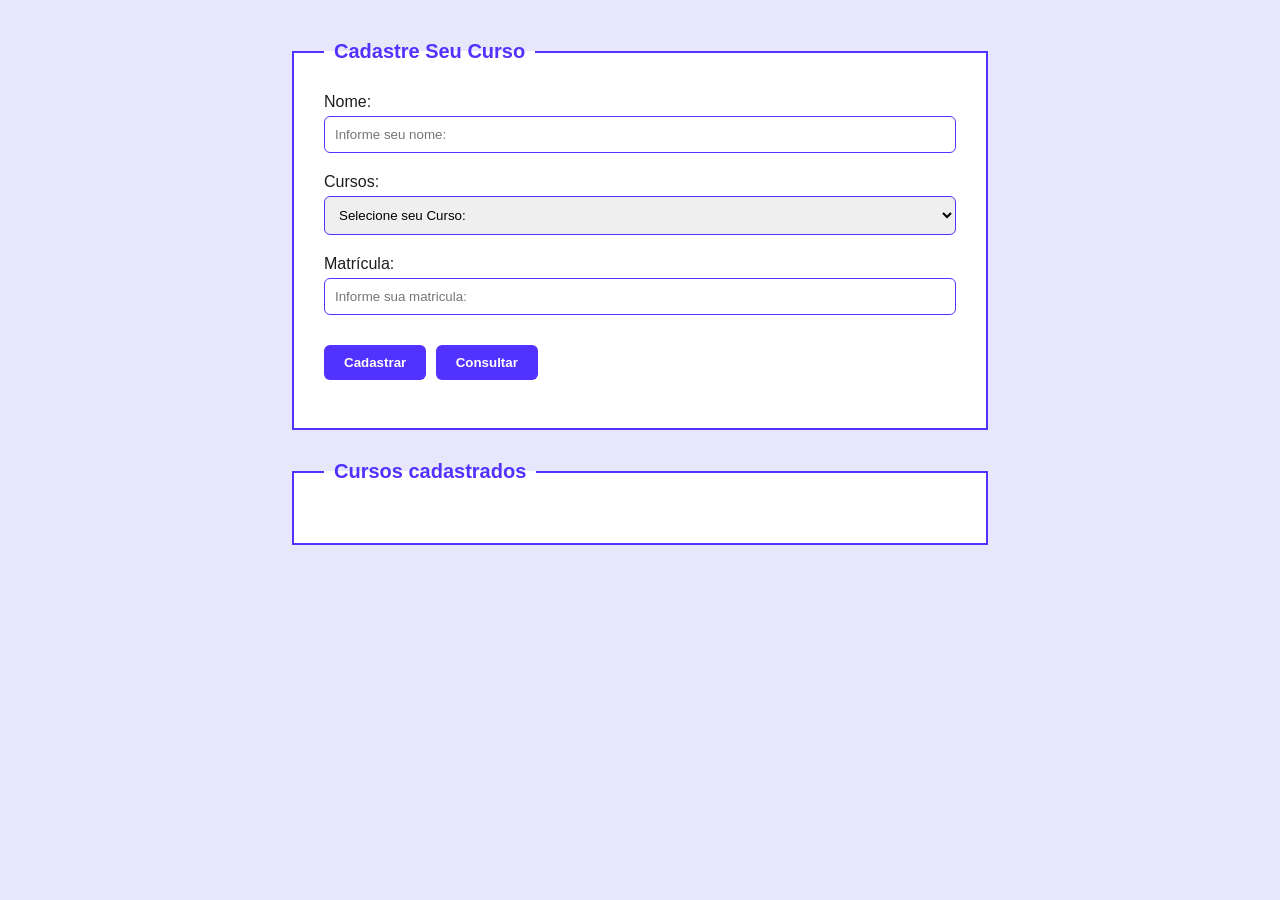
<file: index.html>
<!DOCTYPE html>
<html lang="pt">
<head>
    <meta charset="UTF-8">
    <meta name="viewport" content="width=device-width, initial-scale=1.0">
    <title>Cadastro de Cursos</title>
    <link rel="stylesheet" href="style.css">
</head>
<body>

    <form id="form">
        <fieldset>
            <legend>Cadastre Seu Curso</legend>

            <label for="id_nome">Nome:
                <input 
                    type="text" 
                    name="nome" 
                    id="id_nome" 
                    placeholder="Informe seu nome:" 
                    required
                >
            </label>Cursos:
            <select id="id_curso">
                <option selected disabled>Selecione seu Curso:</option>
                <option value="Agronegócio">Agronegócio</option>
                <option value="Enfermagem">Enfermagem</option>
                <option value="Finanças">Finanças</option>
                <option value="Informática">Informática</option>
            </select>
            <br>

            <label for="id_matricula">Matrícula:
                <input 
                    type="text"
                    inputmode="numeric"
                    oninput="this.value = this.value.replace(/[^0-9]/g, '')"
                    minlength="12"
                    maxlength="12"
                    name="matricula" 
                    id="id_matricula" 
                    placeholder="Informe sua matricula:" 
                    required
                >
            </label>

            <button type="submit" id="btn_cadastrar">
                Cadastrar
            </button>

            <button type="button" onclick="listar()">
                Consultar
            </button>

            <br>
            <br>
        </fieldset>
    </form>

    <div>
        <fieldset id="matriculados">
            <legend>Cursos cadastrados</legend>
        </fieldset>
    </div>

    <br>
    <div>
        </div>

    <script src="script.js"></script>
</body>
</html>
</file>
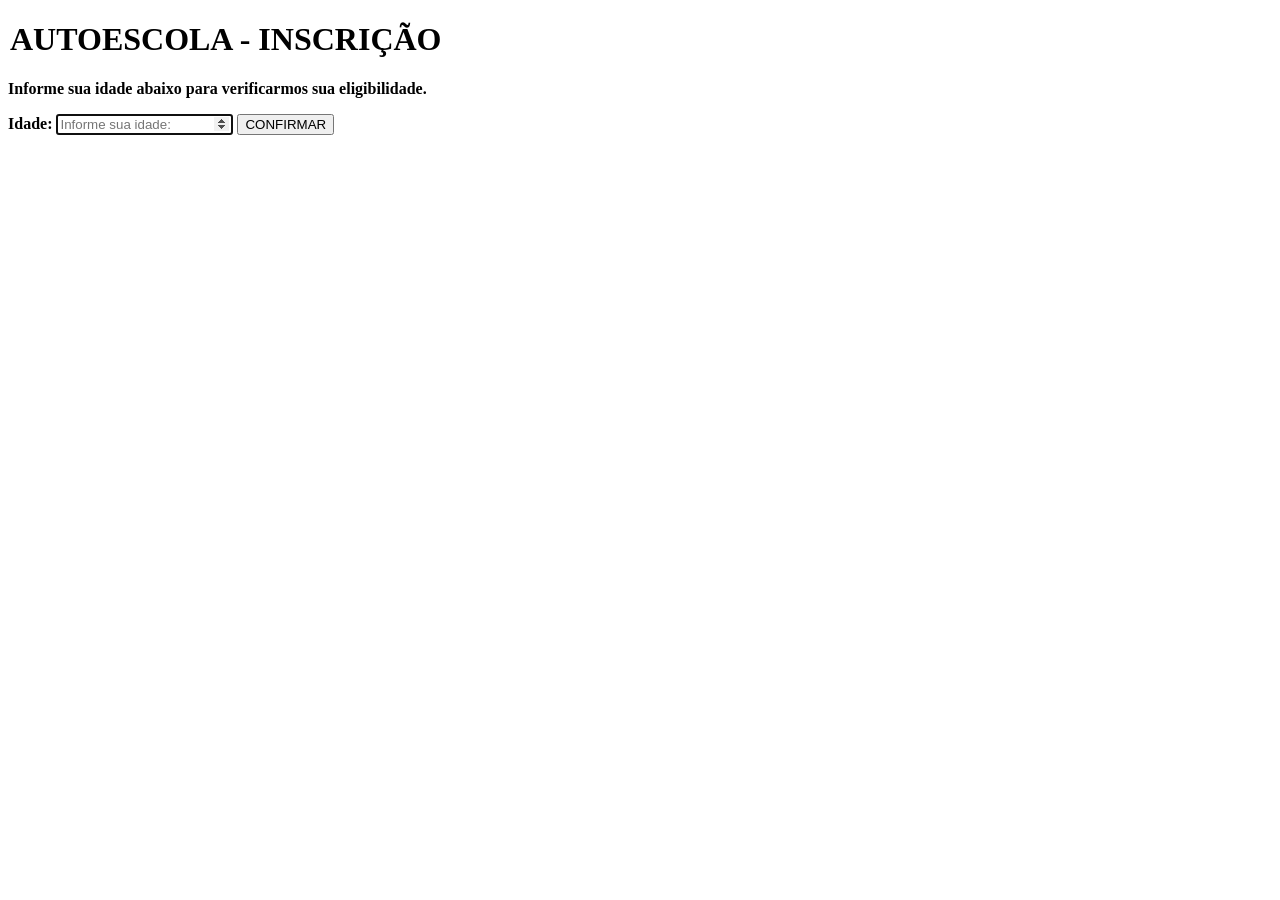
<file: 03/autoescola.html>
<!DOCTYPE html>
<html lang="en">
<head>
    <meta charset="UTF-8">
    <meta name="viewport" content="width=device-width, initial-scale=1.0">
    <title>Autoescola</title>
</head>
<body>
    <form id="autoescola">
        <legend><h1>AUTOESCOLA - INSCRIÇÃO</h1></legend>

        <p><b>Informe sua idade abaixo para verificarmos sua eligibilidade.</b></p>

        <label for="idade"><b>Idade:</b>
            <input type="number"
                id="id_idade"
                name="idade"
                placeholder="Informe sua idade: "
                minlength="1"
                maxlength="3"
                autofocus
                required>
                <button type="submit">CONFIRMAR</button>
        </label>

    </form>
    <div id="id_result"></div>

    <script src="autoescola.js"></script>
</body>
</html>
</file>
<file: style.css>
body {
    font-family: Arial, sans-serif;
    color: #1d1d1d;
    padding: 40px 20px; 
    margin: 0;
   
    background: linear-gradient(135deg, #e8e6fa 0%, #e8e6fa 100%);
  
}

form, div {
    width: 700px;
    
    margin: 0 auto 30px auto;
}

fieldset {
    border: 2px solid #5132ff;
    background-color: #ffffff; 
    padding: 30px; 
}

legend {
    color: #5132ff; 
    font-weight: bold;
    font-size: 20px; 
   
    padding: 0 10px;
}
input {
    width: 100%;
    padding: 10px; 
    margin-top: 5px;
    margin-bottom: 20px; 
    border: 1px solid #5132ff;
    border-radius: 6px;
    box-sizing: border-box; 
}
input:focus {
    outline: none;
    border-color: #5132ff;
    box-shadow: 0 0 5px rgba(38, 0, 175, 0.4);
}

button {
    background-color: #5132ff; 
    color: white;
    border: none;
    padding: 10px 20px;
    margin-right: 5px;
    margin-top: 10px;
    border-radius: 6px;
    cursor: pointer;
    font-weight: bold;
}

button:hover {
    background-color:#5132ff;
    transform: translateY(-2px);
}

hr {
    border: 0;
    border-top: 1px solid #5132ff;
    margin: 20px 0;
}

select {
        width: 100%;
    padding: 10px; 
    margin-top: 5px;
    margin-bottom: 20px; 
    border: 1px solid #5132ff;
    border-radius: 6px;
    box-sizing: border-box; 
}
</file>
